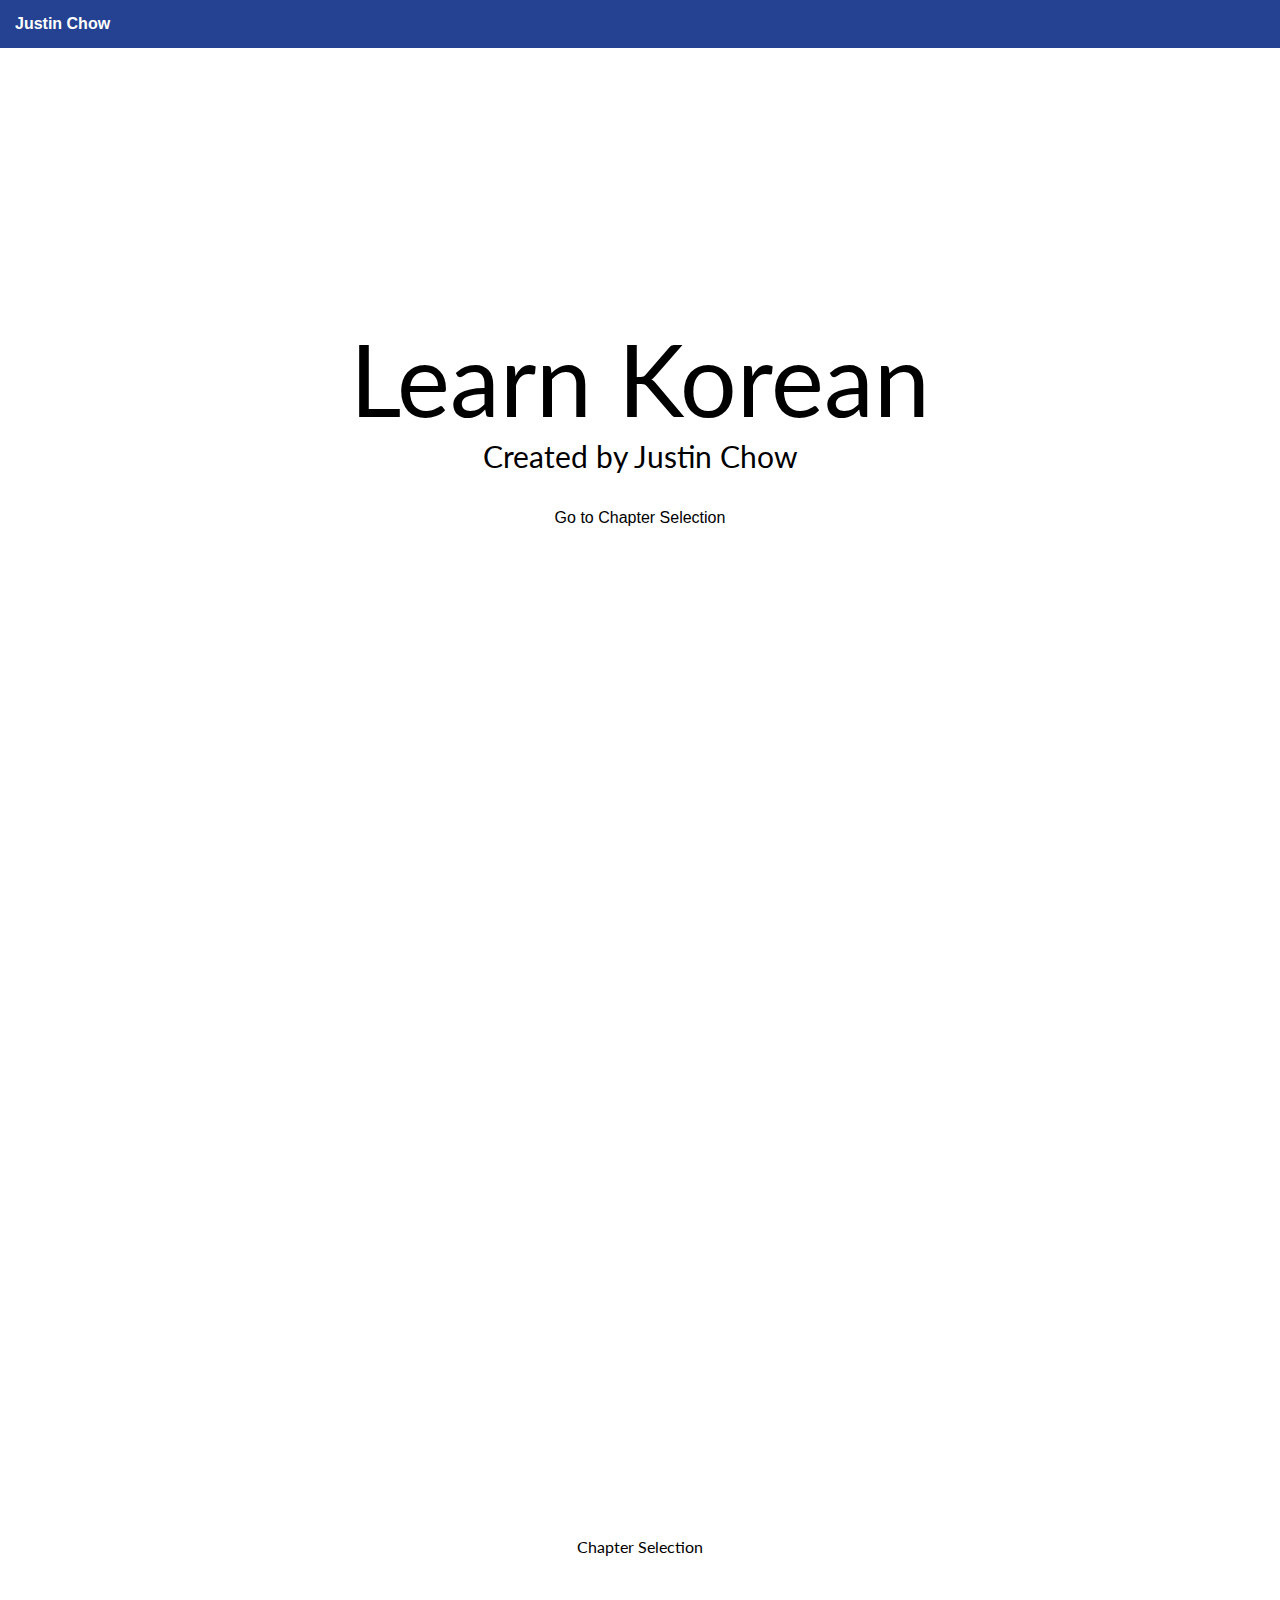
<file: index.html>
<!-- TODO
* Add chapter selections
    -> Currently creating json file with all chapters and their lessons;
    -> need to implement json file into the website
    -> potentially add lesson respective practice questions as part of the json
    -> don't have individual html files for each lesson; potentially have the content in the json and display that in a single html file; 
        -> that html file would have chapter selection on the title bar; content would update on the same html page
* potentially adding audio
* set up database?
* Add nav bar between the lessons
* Add titleBar to jump to specific lessons
-->

<!DOCTYPE html>
<head>
    <link rel="stylesheet" href="styles.css">
    <!-- Import Lato font family -->
    <link href='https://fonts.googleapis.com/css?family=Lato:300,700' rel='stylesheet' type='text/css'>
</head>
<title>
    Learn Korean
</title>
<body>
    <div id="titleWrapper">
        <button type="button" class="button" alt="Justin Chow" style="color:white; font-weight: bold;" onclick="scrollToTop()">Justin Chow</button>
    </div>
    <div id="title">
        <div style="font-size: 100px;">
            Learn Korean
        </div>
        <div style="font-size: 30px;">
            Created by Justin Chow
        </div>
        <div style="margin-top: 25px;">
            <button type="button" class = "button" id="toChapters" onclick="enableScroll()">Go to Chapter Selection</button>
        </div>
    </div>
    <div id="books" style="margin-top: 1000px; margin-bottom: 500px; text-align: center;">
        Chapter Selection
    </div>
</body>

<script type="text/javascript" src="index.js"></script>
</file>
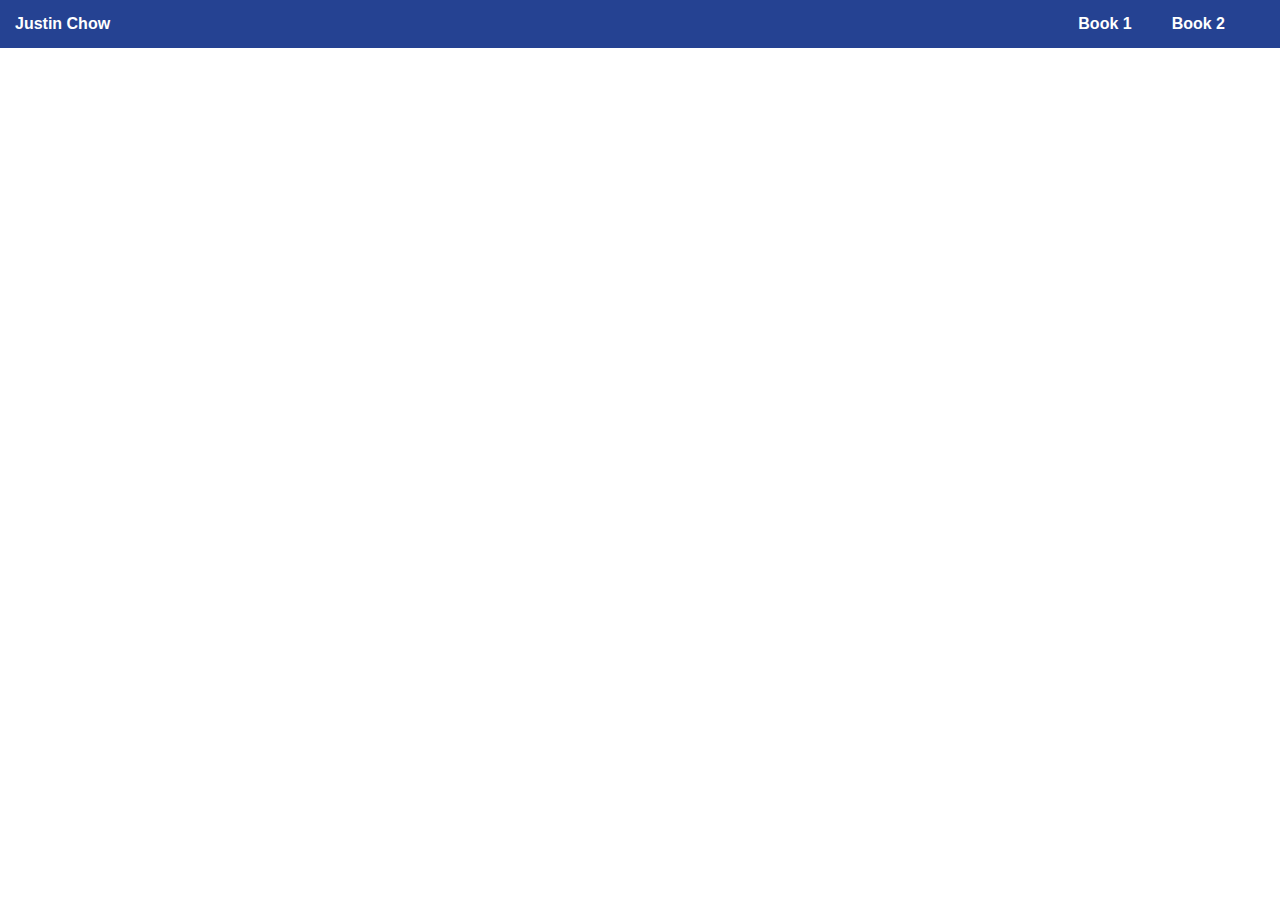
<file: chapters/chapters.html>
<!DOCTYPE html>
<head>
    <link rel="stylesheet" href="chapters.css">
    <!-- Import Lato font family -->
    <link href='https://fonts.googleapis.com/css?family=Lato:300,700' rel='stylesheet' type='text/css'>
</head>
<title>
    Learn Korean
</title>
<body>
    <div id="titleWrapper">
        <span>
            <button type="button" class="button" alt="Justin Chow" style="color:white; font-weight: bold;" onclick="scrollToTop()">Justin Chow</button>
        </span>
        <span class="dropdown-2" style="float:right; margin-left: 20px; margin-right: 50px;">
            <button type="button" class="button" alt="Book 2" style="color:white; font-weight: bold;">Book 2</button>
            <div class="dropdown-book2">
            </div>
        </span>
        <span class="dropdown-1" style="float:right; margin-left: 20px;">
            <button type="button" class="button" alt="Book 1" style="color:white; font-weight: bold;">Book 1</button>
            <div class="dropdown-book1">
            </div>
        </span>
    </div>
    <div id="lessons">
    </div>
    <div id="test"></div>
    <div id="test2"></div>
    <div id="test3"></div>
</body>

<script src="chapters.js"></script>
</file>
<file: styles.css>
html{
    scroll-behavior: smooth;
}

body{
    margin: 0;
    font-family: 'Lato', sans-serif;
    font-weight: 400;
    animation: fadeIn 1.1s linear;
    overflow: hidden;
}

#home{
    display: block;
}

#titleWrapper{
    display: block;
    position: sticky;
    top: 0;
    width:100%;
    background-color: rgb(37, 66, 146);
    padding: 5px;
    z-index: 2;
    left:0;
    color: white;
}

.button{
    font-size: medium;  
    background-color: transparent;
    border: none;
    display: inline-block;
    margin: auto;
    text-align: center;
    padding: 10px 10px 10px 10px;
    cursor: pointer;
}

.button:hover{
    box-shadow: 0 12px 16px 0 rgb(0,0,0,0.24),0 17px 50px 0 rgb(0,0,0,0.19);
    color: black;
}

#title{
    text-align: center;
    margin-top: 30vh;
}

@keyframes fadeIn {
    0% {
        opacity: 0;
    }
    100% {
        opacity: 1;
    }
}

.column{
    float: left;
    position: relative;
    width: 33.3333333333333333333333333333333%;
}


.arrow-up{
    border: solid black;
    border-width: 0 3px 3px 0;
    display: inline-block;
    padding: 3px;
    transform: rotate(45deg);
    -webkit-transform: rotate(45deg);
}

.arrow-down{
    border: solid black;
    border-width: 0 3px 3px 0;
    display: inline-block;
    padding: 3px;
    transform: rotate(-135deg);
    -webkit-transform: rotate(-135deg);
}

.row{
    height: 30px;
/*     opacity: 0; will change once transistion() is done*/
    display: none;
}
</file>
<file: chapters/chapters.css>
html{
    scroll-behavior: smooth;
}

body{
    margin: 0;
    font-family: 'Lato', sans-serif;
    font-weight: 400;
    animation: fadeIn 1.1s linear;
    overflow: hidden;
}

#home{
    display: block;
}

#titleWrapper{
    display: block;
    position: sticky;
    top: 0;
    width:100%;
    background-color: rgb(37, 66, 146);
    padding: 5px;
    z-index: 2;
    left:0;
    color: white;
}

.button{
    font-size: medium;  
    background-color: transparent;
    border: none;
    display: inline-block;
    margin: auto;
    text-align: center;
    padding: 10px 10px 10px 10px;
    cursor: pointer;
}

.button:hover{
    box-shadow: 0 12px 16px 0 rgb(0,0,0,0.24),0 17px 50px 0 rgb(0,0,0,0.19);
    color: black;
}

#title{
    text-align: center;
    margin-top: 30vh;
}

@keyframes fadeIn {
    0% {
        opacity: 0;
    }
    100% {
        opacity: 1;
    }
}

.dropdown-1{
    font-size: medium;  
    background-color: transparent;
    border: none;
    display: inline-block;
    position: relative;
    margin: auto;
    text-align: center;

    cursor: pointer;
}

.dropdown-2{
    font-size: medium;  
    background-color: transparent;
    border: none;
    display: inline-block;
    position: relative;
    margin: auto;
    text-align: center;

    cursor: pointer;
}

.dropdown-book1{
    display: none;
    position: absolute;
    background-color: #f1f1f1;
    min-width: 120px;
    box-shadow: 0px 8px 16px 0px rgba(0,0,0,0.2);
    z-index: 1;
}

.dropdown-book2{
    display: none;
    position: absolute;
    background-color: #f1f1f1;
    min-width: 120px;
    box-shadow: 0px 8px 16px 0px rgba(0,0,0,0.2);
    z-index: 1;
}

.dropdown-1:hover .dropdown-book1 {
    display:block;
}

.dropdown-2:hover .dropdown-book2 {
    display:block;
}

.dropdown-book1 a {
    color: black;
    padding: 12px 16px;
    text-decoration: none;
    display: block;
}

.dropdown-book2 a {
    color: black;
    padding: 12px 16px;
    text-decoration: none;
    display: block;
}

.dropdown-book1 a:hover {
    box-shadow: 0 12px 16px 0 rgb(0,0,0,0.24),0 17px 50px 0 rgb(0,0,0,0.19);
}

.dropdown-book2 a:hover {
    box-shadow: 0 12px 16px 0 rgb(0,0,0,0.24),0 17px 50px 0 rgb(0,0,0,0.19);
}
</file>
